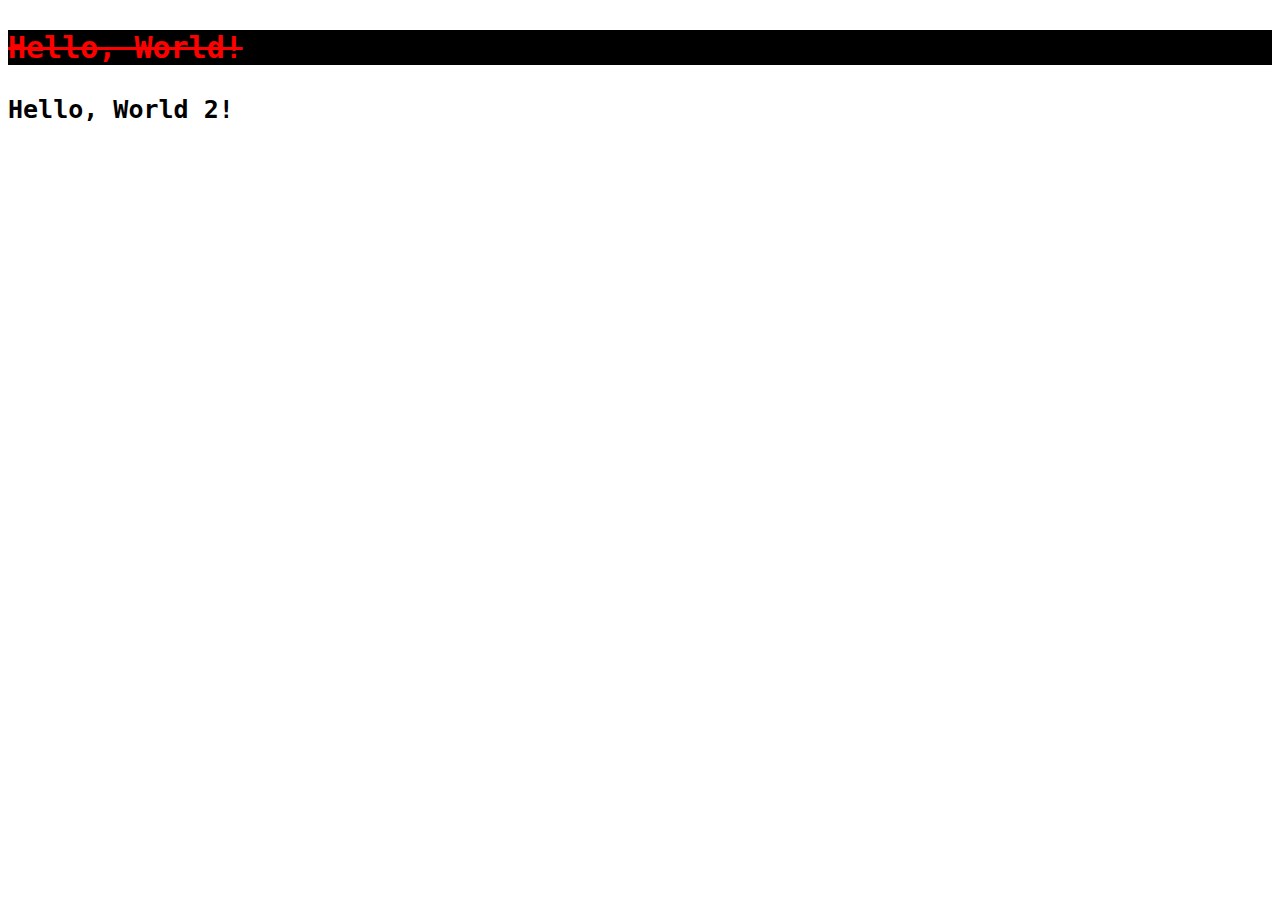
<file: index.html>
<!DOCTYPE html>
<html lang="en">
<head>
    <meta charset="UTF-8">
    <meta http-equiv="X-UA-Compatible" content="IE=edge">
    <meta name="viewport" content="width=device-width, initial-scale=1.0">
    <title>3rd lesson</title>
    <link rel="stylesheet" href="./css/style.css">
    <!-- <style>
        /* internal style */
        .paragraph-1{
         color:rgb(255, 0, 0);
         font-size: 30px;
         font-family: monospace;
         font-weight: 900;
        }

             color: black;
            font-size: 25px;
            font-weight: 900;
            font-family: monospace;
        }
    </style> -->
</head>
<body>

    
    <p class="paragraph-1"> Hello, World! </p>
    <p class="paragraph-2">Hello, World 2!</p>
</body>
</html>
</file>
<file: css/style.css>
/*external style */ 
 /* p */
 .paragraph-1{
    color:rgb(255, 0, 0);
    font-size: 30px;
    font-family: monospace;
    font-weight: 900;
    text-decoration: underline;
    text-decoration: line-through;
    background-color: black;
   }

   .paragraph-2{
       color: black;
       font-size: 25px;
       font-weight: 900;
       font-family: monospace;
   }
</file>
